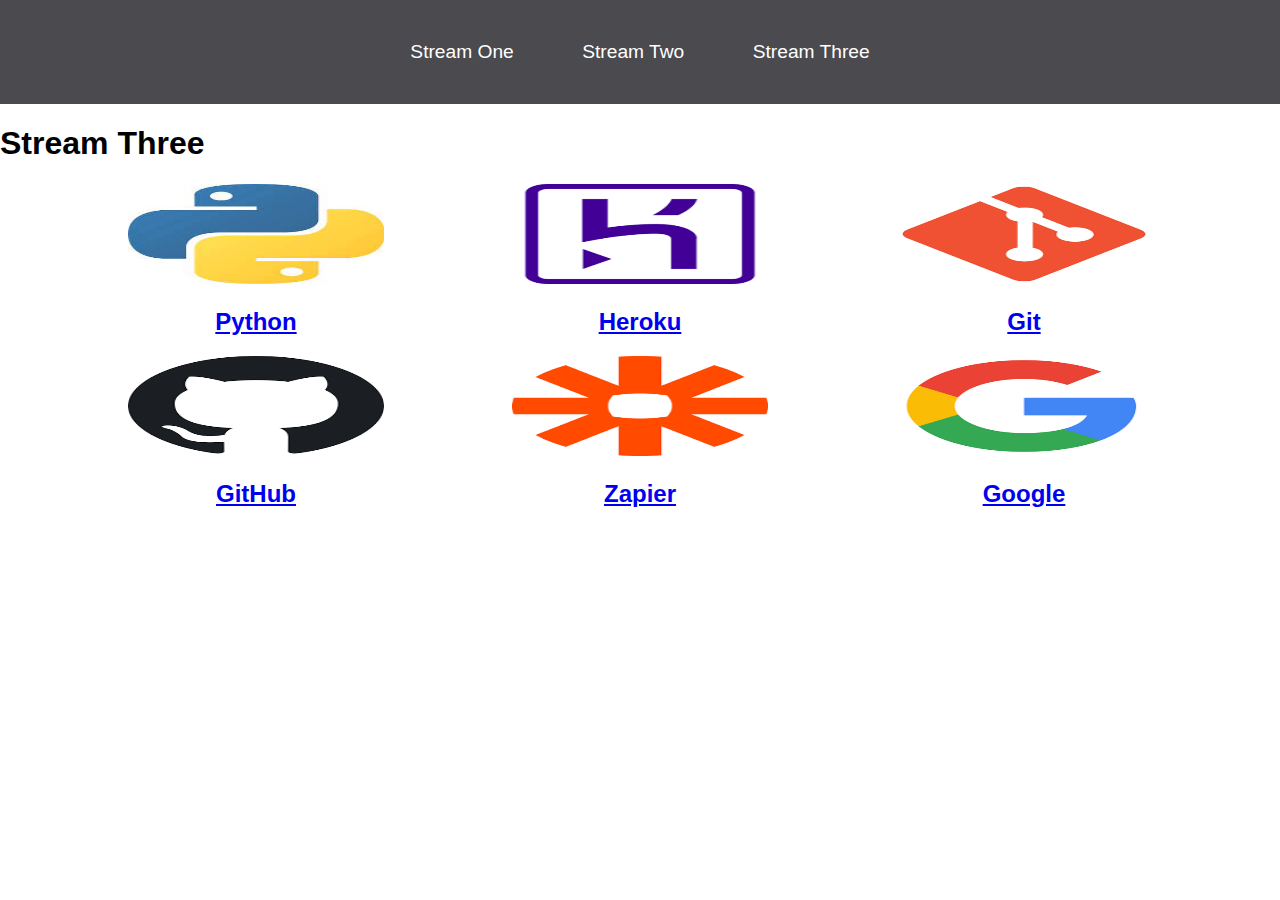
<file: stream-three.html>
<!DOCTYPE html>
<html lang="en">
<head>
    <meta charset="UTF-8">
    <meta http-equiv="X-UA-Compatible" content="IE=edge">
    <meta name="viewport" content="width=device-width, initial-scale=1.0">
    <link rel="stylesheet" href="css/style.css">
    <title>Hello World</title>
</head>
<body>
    <nav>
        <ul>
            <li><a href="index.html">Stream One</a></li>
            <li><a href="stream-two.html">Stream Two</a></li>
            <li><a href="stream-three.html">Stream Three</a></li>
        </ul>
    </nav>
    <h1>Stream Three</h1>
    <div class="card">
        <a href="https://en.wikipedia.org/wiki/Python_(programming_language)" target="_blank">
            <img src="[data-uri]" alt="Python">
            <h2>Python</h2>
        </a>
    </div>
    <div class="card">
        <a href="https://en.wikipedia.org/wiki/Heroku" target="_blank">
            <img src="[data-uri]" alt="Heroku">
            <h2>Heroku</h2>
        </a>
    </div>
    <div class="card">
        <a href="https://en.wikipedia.org/wiki/Git" target="_blank">
            <img src="[data-uri]" alt="git">
            <h2>Git</h2>
        </a>
    </div>
    <div class="card">
        <a href="https://en.wikipedia.org/wiki/GitHub" target="_blank">
            <img src="[data-uri]" alt="github">
            <h2>GitHub</h2>
        </a>
    </div>
    <div class="card">
        <a href="https://en.wikipedia.org/wiki/Zapier" target="_blank">
            <img src="[data-uri]" alt="Zapier">
            <h2>Zapier</h2>
        </a>
    </div>
    <div class="card">
        <a href="https://www.google.com" target="_blank">
            <img src="[data-uri]" alt="google">
            <h2>Google</h2>
        </a>
    </div>
</body>
</html>
</file>
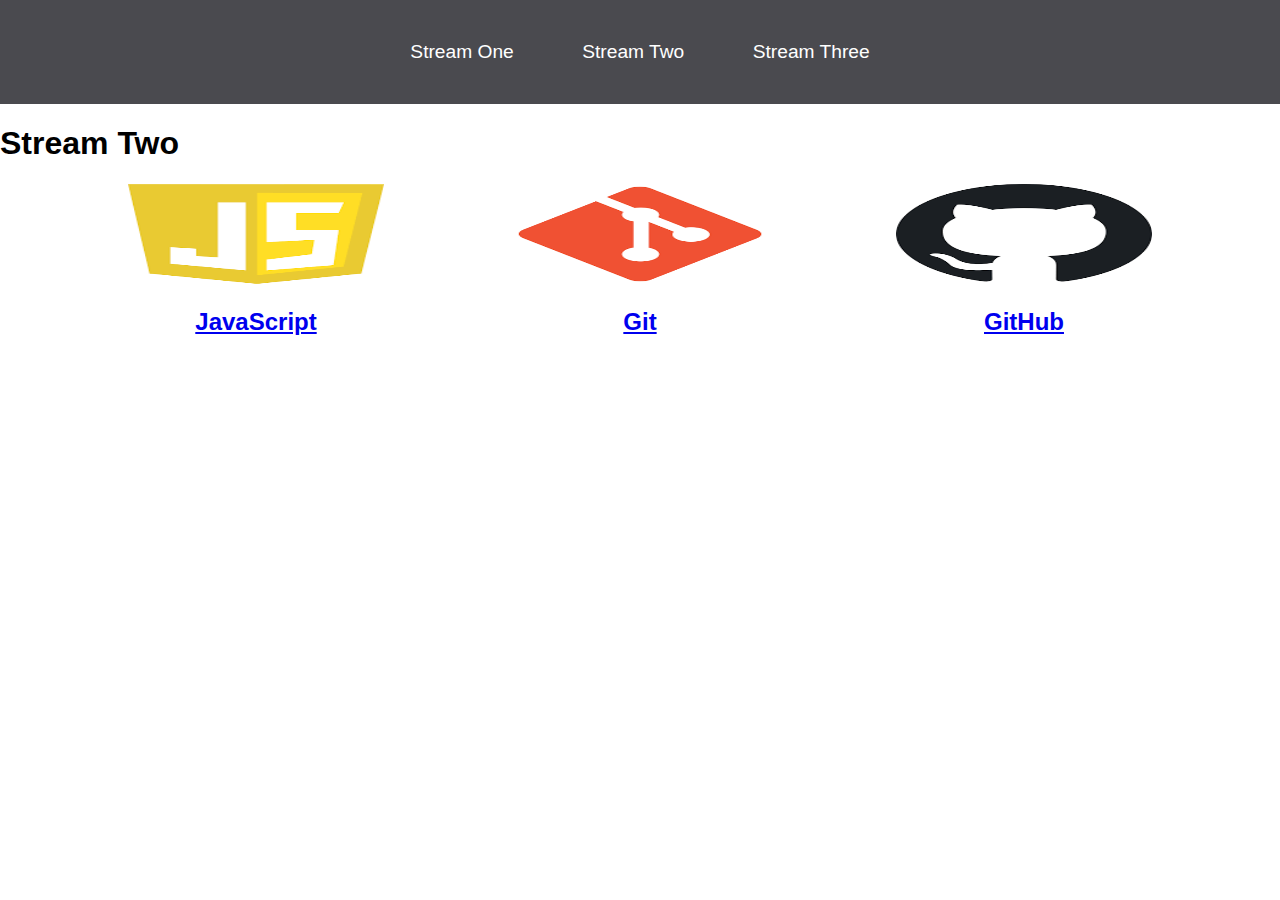
<file: stream-two.html>
<!DOCTYPE html>
<html lang="en">
<head>
    <meta charset="UTF-8">
    <meta http-equiv="X-UA-Compatible" content="IE=edge">
    <meta name="viewport" content="width=device-width, initial-scale=1.0">
    <link rel="stylesheet" href="css/style.css">
    <title>Hello World</title>
</head>
<body>
    <nav>
        <ul>
            <li><a href="index.html">Stream One</a></li>
            <li><a href="stream-two.html">Stream Two</a></li>
            <li><a href="stream-three.html">Stream Three</a></li>
        </ul>
    </nav>
    <h1>Stream Two</h1>
    <div class="card">
        <a href="https://en.wikipedia.org/wiki/JavaScript" target="_blank">
            <img src="[data-uri]" alt="JavaScript">
            <h2>JavaScript</h2>
        </a>
    </div>
    <div class="card">
        <a href="https://en.wikipedia.org/wiki/Git" target="_blank">
            <img src="[data-uri]" alt="git">
            <h2>Git</h2>
        </a>
    </div>
    <div class="card">
        <a href="https://en.wikipedia.org/wiki/GitHub" target="_blank">
            <img src="[data-uri]" alt="github">
            <h2>GitHub</h2>
        </a>
    </div>
</body>
</html>
</file>
<file: css/style.css>
body {
    margin: 0;
    padding: 0;
    font-family: 'Oswald', sans-serif;
}

nav ul {
    list-style: none;
    background-color: #4a4a4f;
    text-align: center;
    padding: 0;
    margin: 0;
}

nav li {
    font-size: 1.2em;
    line-height: 40px;
    height: 40px;
    display: inline-block;
    margin: 2.5%;
}

nav a {
    text-decoration: none;
    color: #fff;
    display: block
}

nav a:hover {
    background-color: white;
    color: #4a4a4f;
}

.card {
    float: left;
    width: 20%;
    margin-left: 10%;
}

.card a {
    text-align: center;
}

img {
    width: 100%;
    height: 100px;
}
h2 {
    text-align: center;
}
</file>
